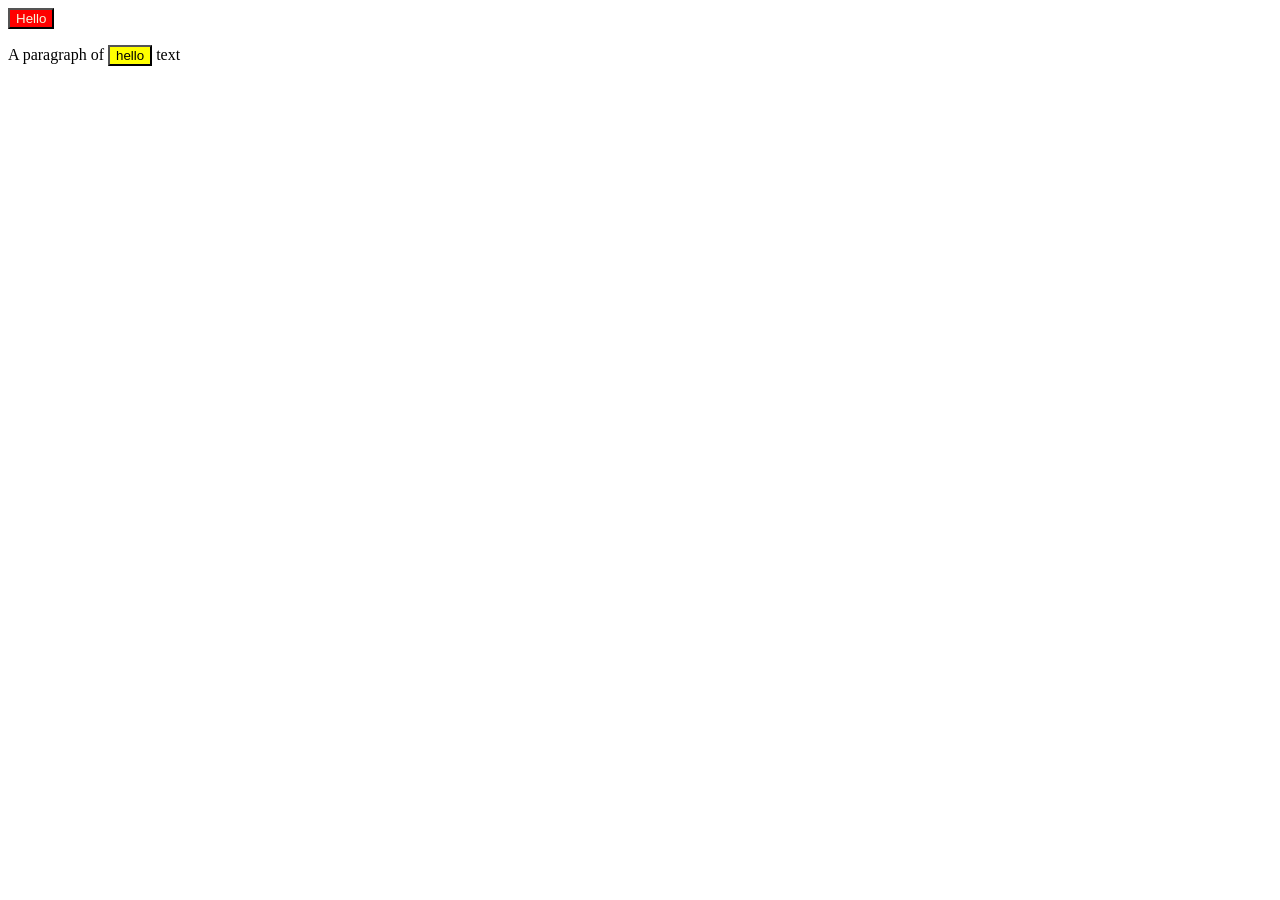
<file: 1.javascript-basics/index.html>
<!DOCTYPE html>
<html lang="en">
  <head>
    <meta charset="UTF-8">
    <meta name="viewport" content="width=device-width, initial-scale=1.0">
    <title>HTML CSS Review</title>
    <style>
      .red-button{
        background-color: red;
        color: beige;
      }

      .yellow-button{
        background-color: yellow;
        color: black;
      }
    </style>
  </head>
  <body>
    <button title="Good job" class="red-button" onclick="alert(`hello`)">Hello</button>
    <p>A paragraph of
      <button class="yellow-button">hello</button> text
    </p>
    <script>
      alert(`welcome`);
    </script>
  </body>
</html>
</file>
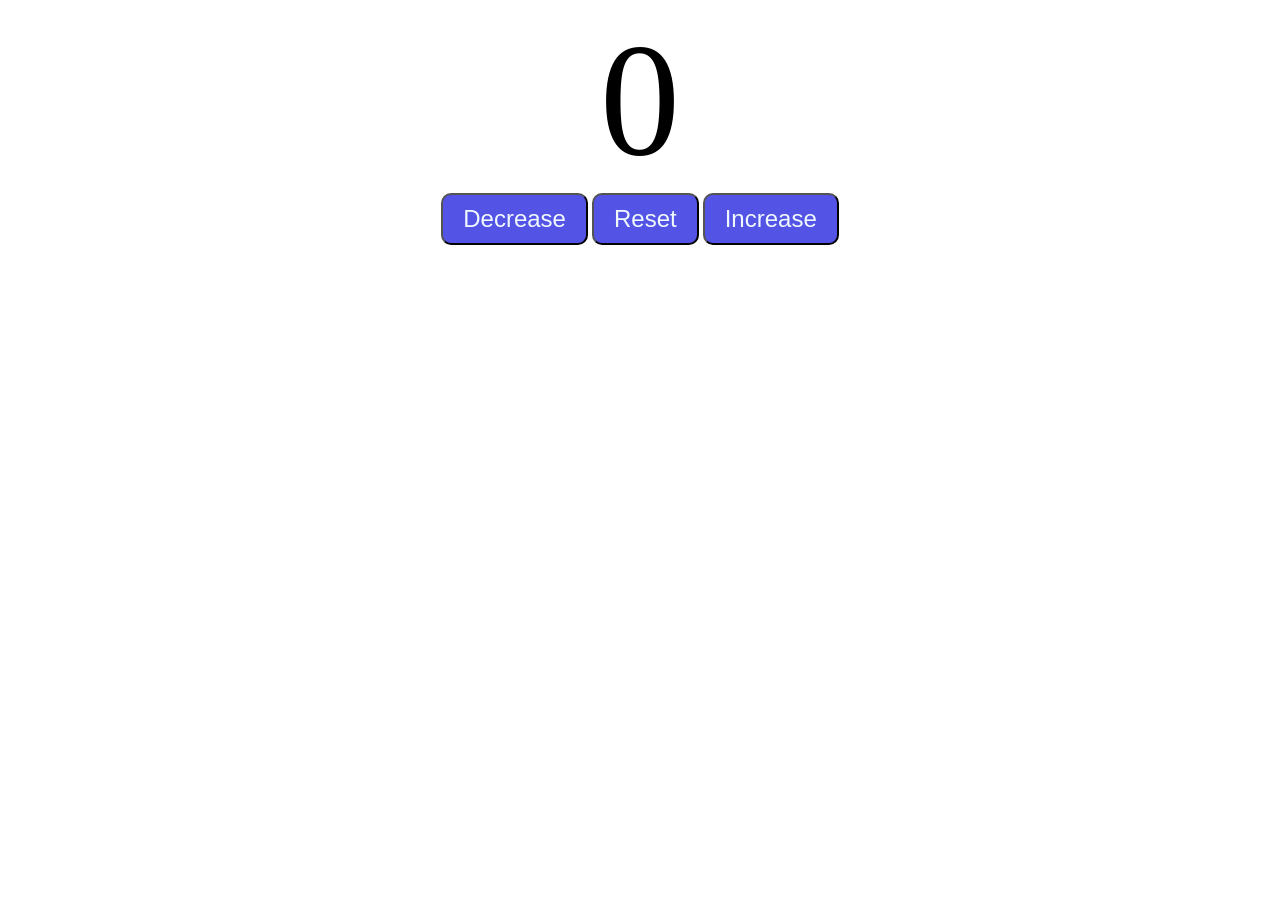
<file: Project/counter/counter.html>
<!DOCTYPE html>
<html lang="en">
  <head>
    <meta charset="UTF-8" />
    <meta name="viewport" content="width=device-width, initial-scale=1.0" />
    <title>Counter</title>
    <link rel="stylesheet" href="counter.css" />
  </head>
  <body>
    <label id="counterLabel">0</label>
    <div id="buttons">
      <button id="decrease" class="button">Decrease</button>
      <button id="reset" class="button">Reset</button>
      <button id="increase" class="button">Increase</button>
    </div>
    <script src="counter.js"></script>
  </body>
</html>
</file>
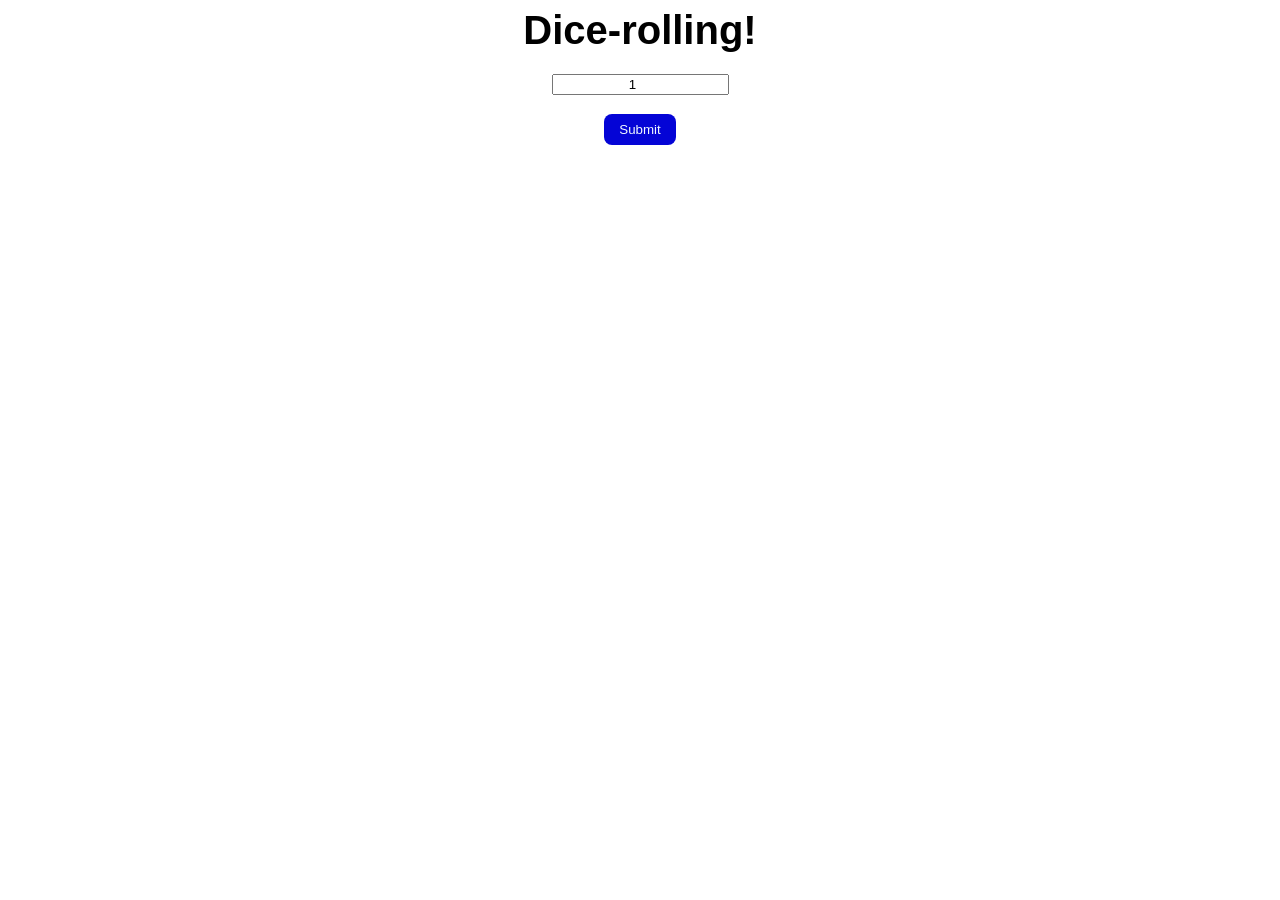
<file: Project/dice/dice.html>
<!DOCTYPE html>
<html lang="en">
  <head>
    <meta charset="UTF-8" />
    <meta name="viewport" content="width=device-width, initial-scale=1.0" />
    <link rel="stylesheet" href="dice.css" />
    <title>Dice-rolling</title>
  </head>
  <body>
    <div id="container">
      <label>Dice-rolling!</label>
      <br />
      <input type="number" id="numOfRolls" value="1" min="1" />
      <br />
      <button type="button" onclick="rollDice()">Submit</button>
      <p id="diceResult"></p>
      <div id="diceResultImg"></div>
    </div>
    <!-- <div id="diceResult"></div> -->
    <script src="dice.js"></script>
  </body>
</html>
</file>
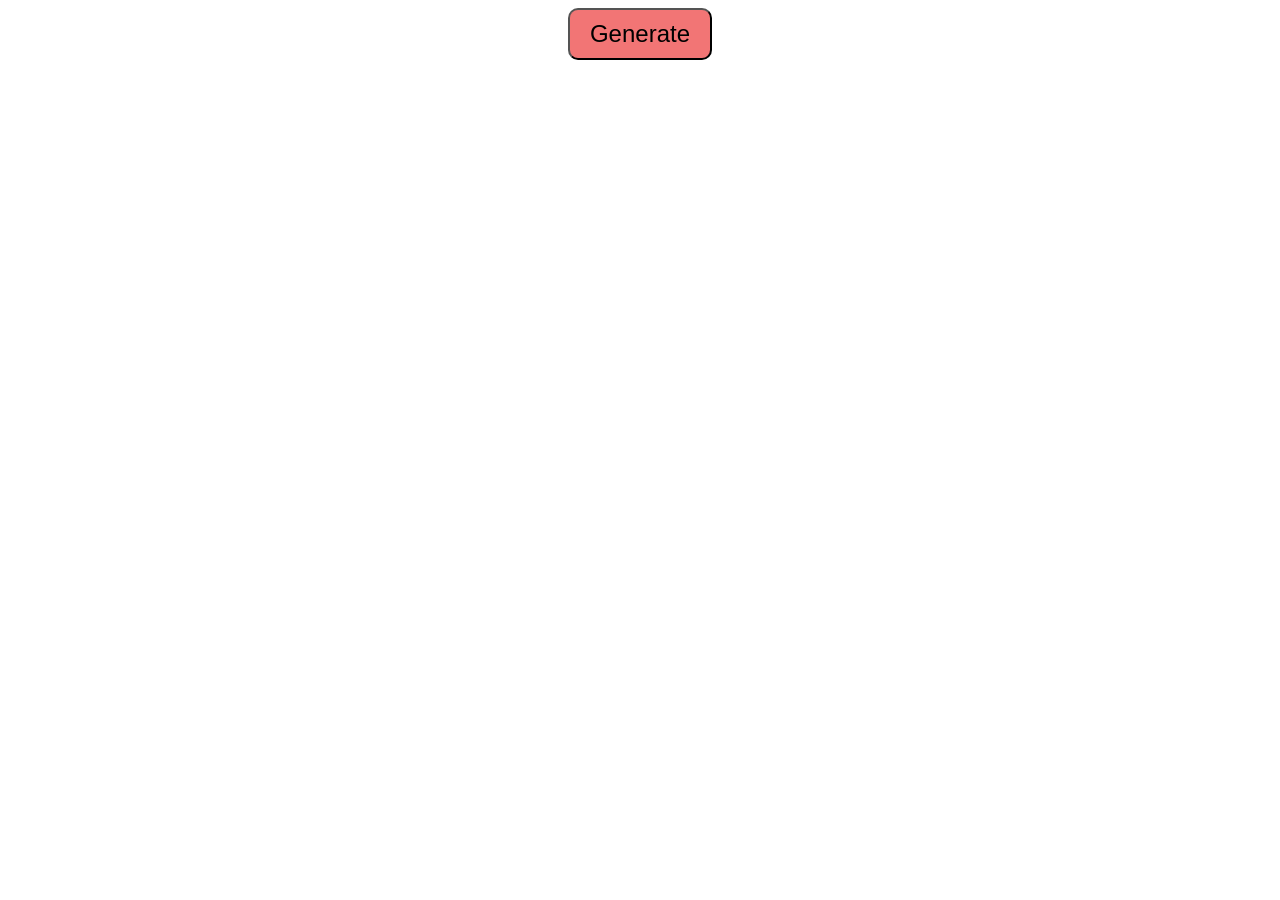
<file: Project/randomnumber/random.html>
<!DOCTYPE html>
<html lang="en">
  <head>
    <meta charset="UTF-8" />
    <meta name="viewport" content="width=device-width, initial-scale=1.0" />
    <title>Random Number Generator</title>
    <link rel="stylesheet" href="random.css" />
  </head>
  <body>
    <label id="randomLabel"></label>
    <div id="randomBtnDiv">
      <button id="randomBtn">Generate</button>
    </div>
    <script src="random.js"></script>
  </body>
</html>
</file>
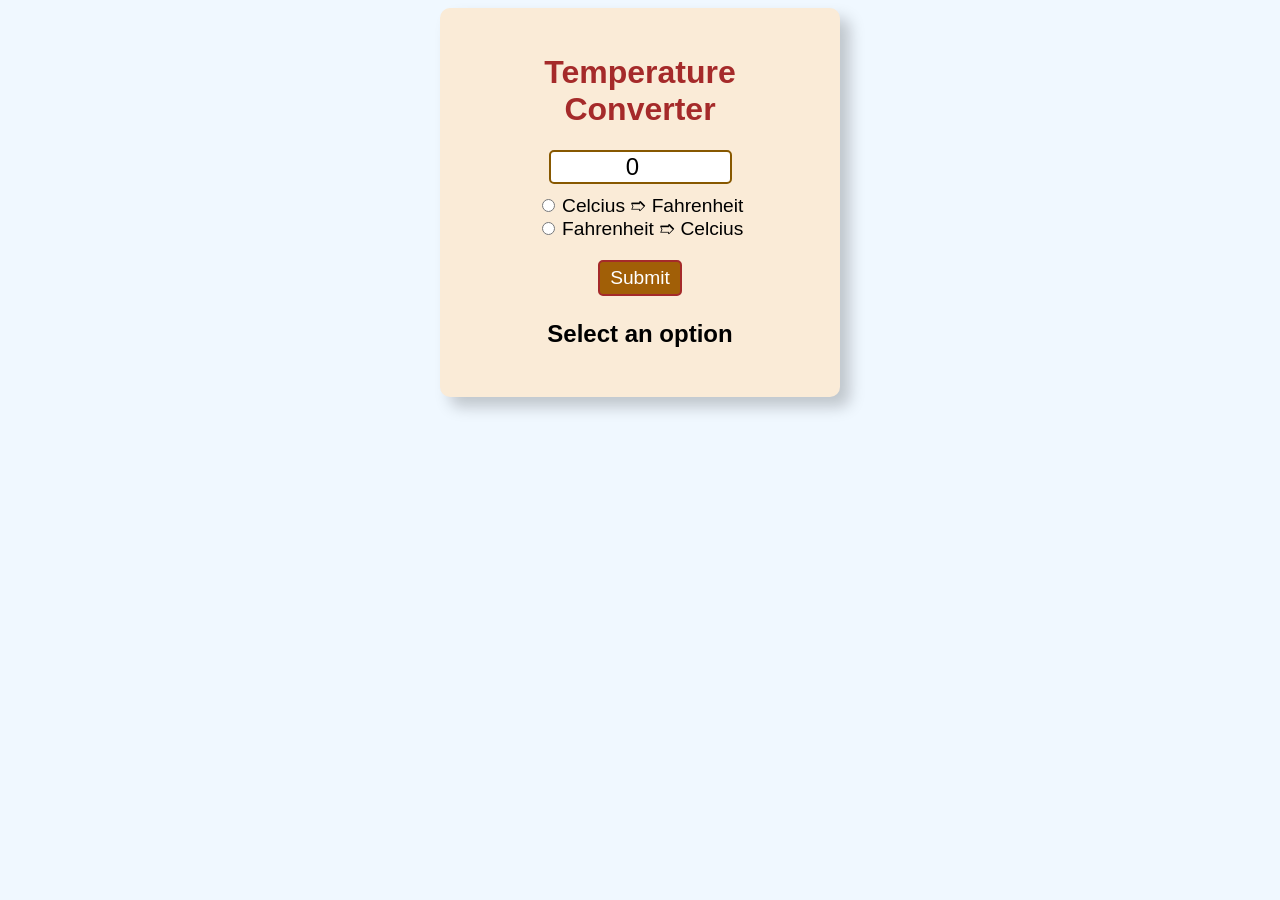
<file: Project/temperature/temperature.html>
<!DOCTYPE html>
<html lang="en">
  <head>
    <meta charset="UTF-8" />
    <meta name="viewport" content="width=device-width, initial-scale=1.0" />
    <link rel="stylesheet" href="temperature.css" />
    <title>Temperature Converter</title>
  </head>
  <body>
    <form>
      <h1>Temperature Converter</h1>
      <input type="number" id="textBox" value="0" />
      <br />
      <input type="radio" name="unit" id="toFahrenheit" />
      <label for="toFahrenheit">Celcius ➱ Fahrenheit </label>
      <br />
      <input type="radio" name="unit" id="toCelcius" />
      <label for="toCelcius">Fahrenheit ➱ Celcius</label>
      <br />
      <button type="button" onclick="convert()">Submit</button>
      <p id="result">Select an option</p>
    </form>

    <script src="temperature.js"></script>
  </body>
</html>
</file>
<file: Project/counter/counter.css>
#counterLabel {
    font-size: 10em;
    display: block;
    text-align: center;
}

#buttons {
    text-align: center;
}

.button {
    padding: 10px 20px;
    font-size: 1.5em;
    color: aliceblue;
    background-color: rgb(83, 83, 229);
    border-radius: 10px;
    cursor: pointer;
    transition: background-color 0.25s;
}

button:hover {
    background-color: rgb(8, 8, 68);
}
</file>
<file: Project/dice/dice.css>
body {
    font-family: 'Segoe UI', Tahoma, Geneva, Verdana, sans-serif;
    font-size: 2.5em;
    font-weight: bold;
}

#container {
    text-align: center;
}

input {
    text-align: center;
}

button {
    border: none;
    background-color: rgb(4, 4, 214);
    color: aliceblue;
    padding: 8px 15px;
    border-radius: 8px;
}

button:hover {
    background-color: rgb(3, 3, 149);
    cursor: pointer;
}

#diceResultImg {
    margin: 10px;
}

p {
    font-size: 25px;
    font-weight: normal;
}
</file>
<file: Project/randomnumber/random.css>
#randomLabel {
    font-size: 10em;
    display: block;
    text-align: center;
}

#randomBtnDiv {
    display: flex;
    justify-content: center;
    align-items: center;
}

#randomBtn {
    padding: 10px 20px;
    font-size: 1.5em;
    cursor: pointer;
    border-radius: 10px;
    background-color: rgb(242, 117, 117);
    transition: background-color 0.25s;
}

#randomBtn:hover {
    background-color: rgb(210, 47, 47);
}
</file>
<file: Project/temperature/temperature.css>
body {
    font-family: Arial, Helvetica, sans-serif;
    background-color: aliceblue;
}

h1 {
    color: brown;
}

form {
    text-align: center;
    background-color: antiquewhite;
    max-width: 350px;
    margin: auto;
    padding: 25px;
    border-radius: 10px;
    box-shadow: 10px 10px 15px rgba(0, 0, 0, 0.204);
}

#textBox {
    border-radius: 5px;
    font-size: 1.5em;
    text-align: center;
    width: 50%;
    border: 2px solid rgb(135, 88, 0);
    margin-bottom: 10px;
}

label {
    font-size: 1.2em;
}

button {
    margin-top: 20px;
    font-size: 1.2rem;
    border-style: none;
    border: 2px solid brown;
    background-color: rgb(161, 95, 7);
    color: white;
    padding: 5px 10px;
    border-radius: 5px;
}

button:hover {
    cursor: pointer;
    background-color: rgb(102, 59, 4);
}

p {
    font-size: 1.5em;
    font-weight: bold;
}
</file>
